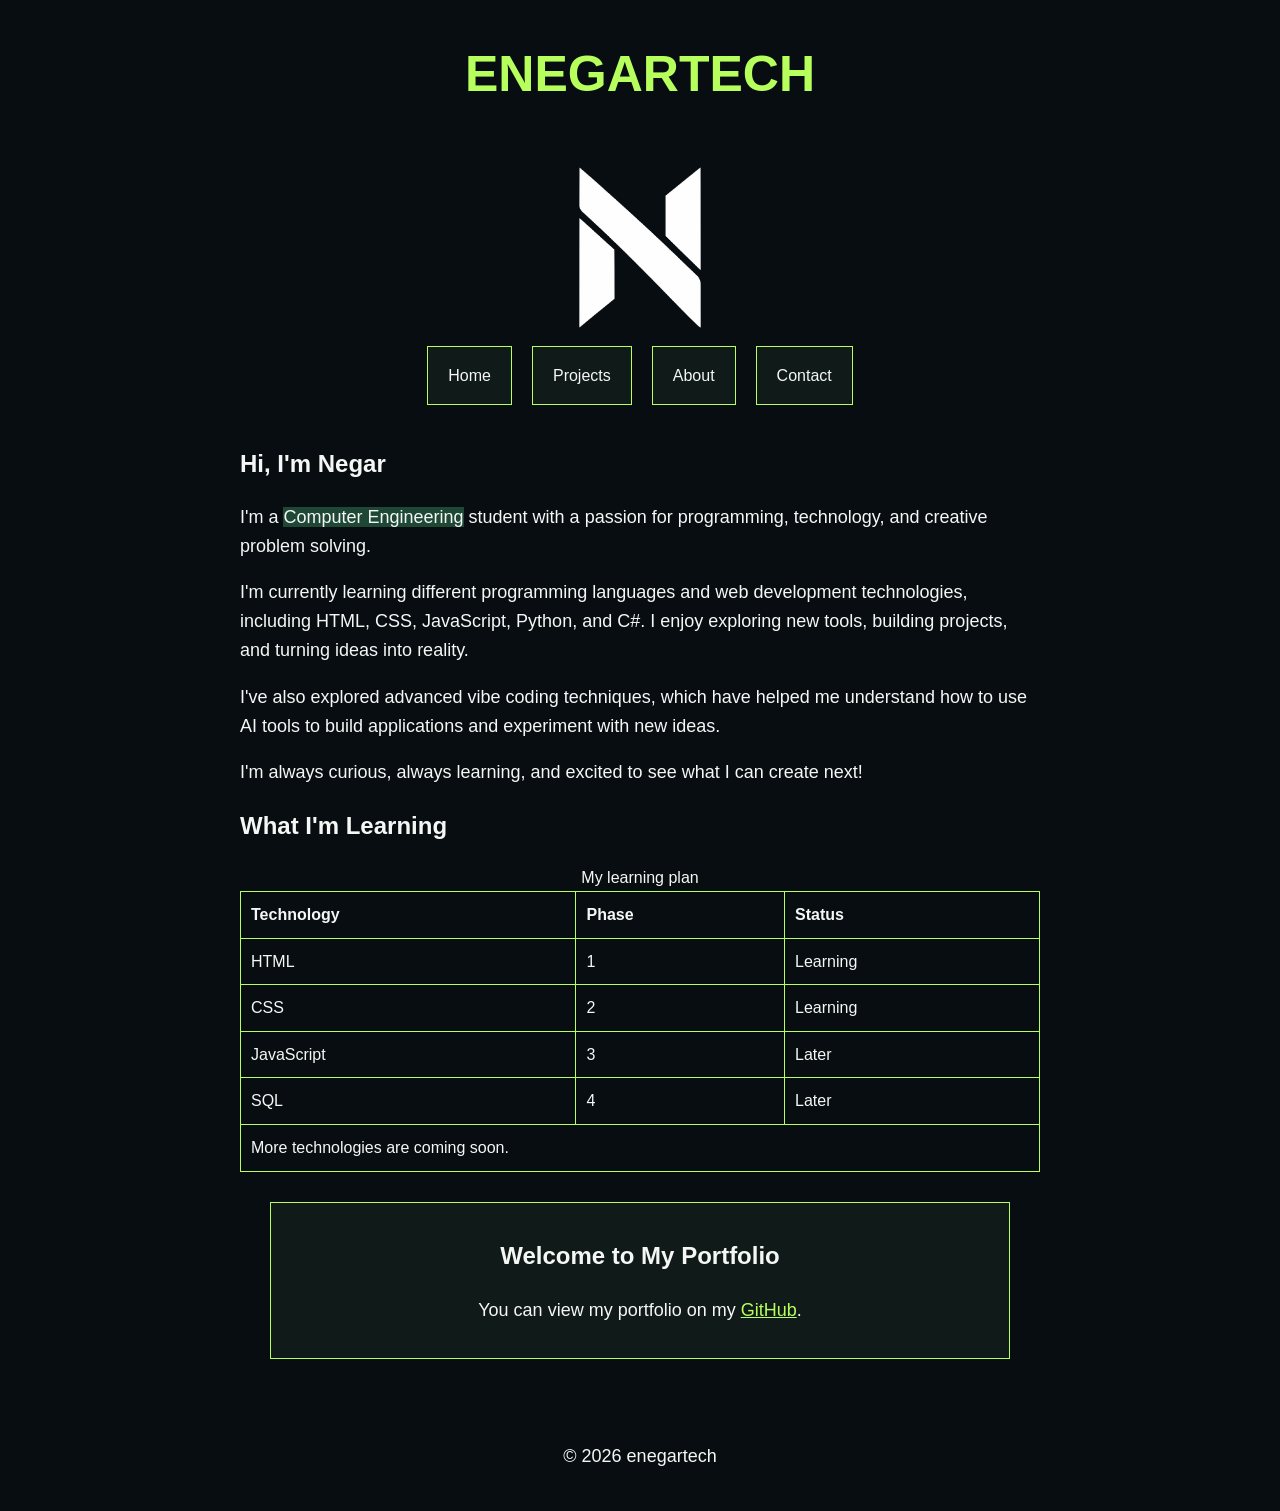
<file: index.html>
<!DOCTYPE html>
<html lang="en">
    <head>
        <meta charset="UTF-8">
        <meta name="viewport" content="width=device-width, initial-scale=1">
        <title>ENEGARTECH</title>
        <link rel="stylesheet" href="style.css">
    </head>
    <body>
        <header>
            <h1>ENEGARTECH</h1>
            <img src="images/logo.png" alt="The logo of Enegartech" width="200">
            <nav>
                <ul>
                    <li><a href="index.html">Home</a></li>
                    <li><a href="projects.html">Projects</a></li>
                    <li><a href="about.html">About</a></li>
                    <li><a href="contact.html">Contact</a></li>
                </ul>
            </nav>
        </header>
        <main>
            <section>
                <h2>Hi, I'm Negar</h2>
                <p>I'm a <span class="highlight">Computer Engineering</span> student with a passion for programming, technology, and creative problem solving.</p>
                <p>I'm currently learning different programming languages and web development technologies, including HTML, CSS, JavaScript, Python, and C#. I enjoy exploring new tools, building projects, and turning ideas into reality.</p>
                <p>I've also explored advanced vibe coding techniques, which have helped me understand how to use AI tools to build applications and experiment with new ideas.</p>
                <p>I'm always curious, always learning, and excited to see what I can create next!</p>
            </section>
            <section>
                <h2>What I'm Learning</h2>
                <table>
                    <caption>My learning plan</caption>
                    <thead>
                        <tr>
                            <th>Technology</th>
                            <th>Phase</th>
                            <th>Status</th>
                        </tr>
                    </thead>
                    <tbody>
                        <tr>
                            <td>HTML</td>
                            <td>1</td>
                            <td>Learning</td>
                        </tr>
                        <tr>
                            <td>CSS</td>
                            <td>2</td>
                            <td>Learning</td>
                        </tr>
                        <tr>
                            <td>JavaScript</td>
                            <td>3</td>
                            <td>Later</td>
                        </tr>
                        <tr>
                            <td>SQL</td>
                            <td>4</td>
                            <td>Later</td>
                        </tr>
                        <tr>
                            <td colspan="3">More technologies are coming soon.</td>
                        </tr>
                    </tbody>
                </table>
            </section>
            <section class="card">
                <h2>Welcome to My Portfolio</h2>
                <p>You can view my portfolio on my <a href="https://github.com/enegartech">GitHub</a>.</p>
            </section>
        </main>
        <footer><p>&copy; 2026 enegartech</p></footer>
    </body>
</html>
</file>
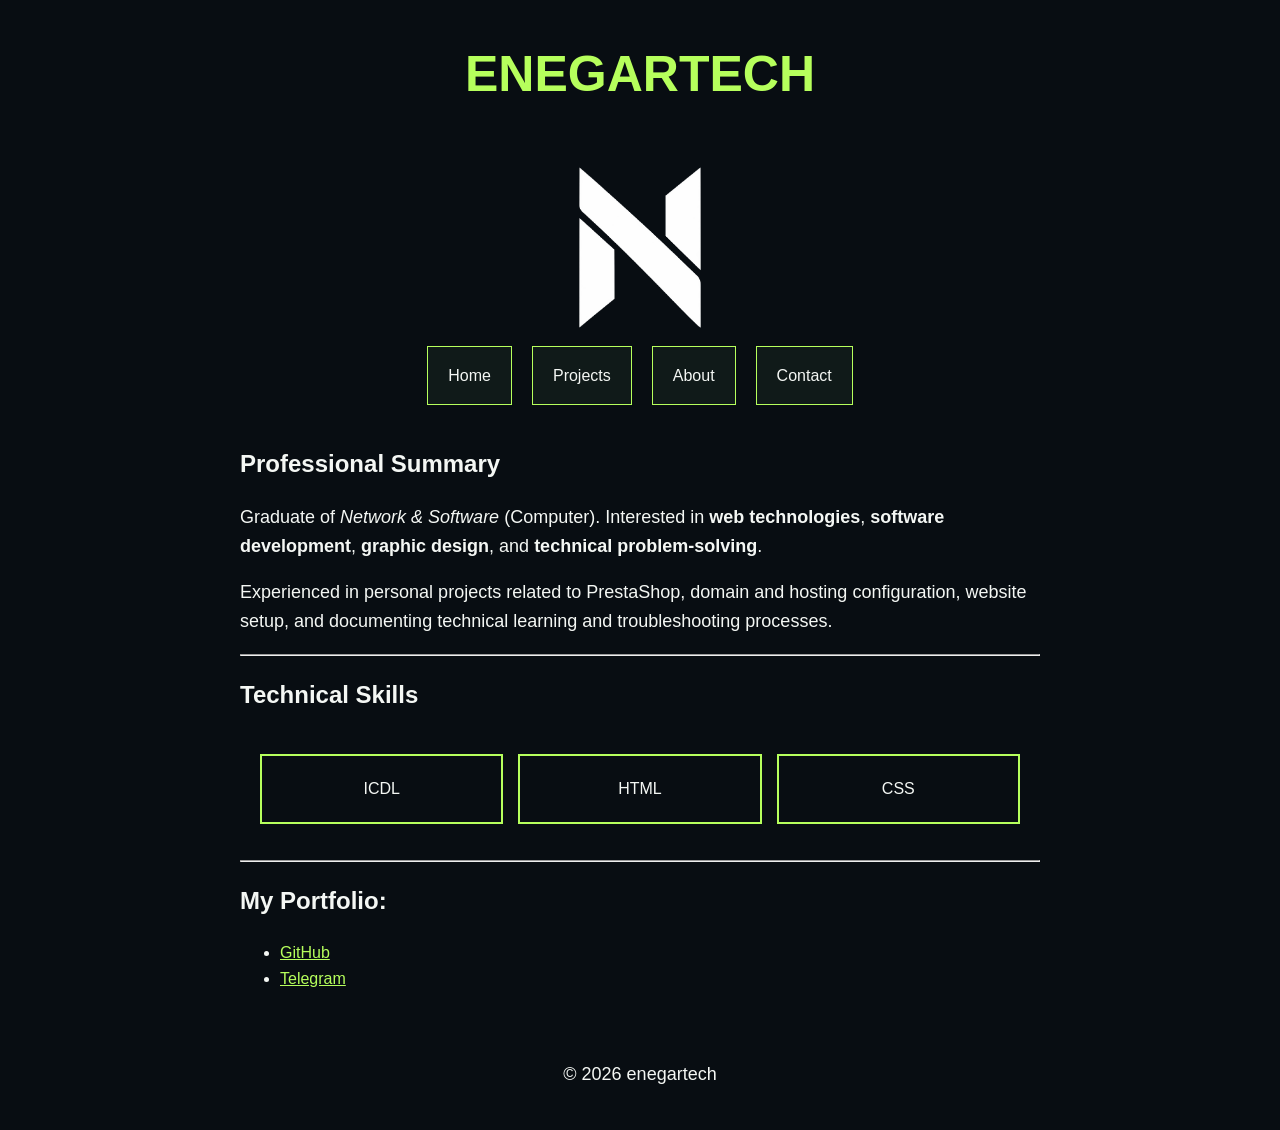
<file: about.html>
<!DOCTYPE html>
<html lang="en">
    <head>
        <meta charset="UTF-8">
        <meta name="viewport" content="width=device-width, initial-scale=1">
        <title>About Me</title>
        <link rel="stylesheet" href="style.css">
    </head>
    <body>
        <header>
            <h1>ENEGARTECH</h1>
            <img src="images/logo.png" alt="The logo of Enegartech" width="200">
            <nav>
                <ul>
                    <li><a href="index.html">Home</a></li>
                    <li><a href="projects.html">Projects</a></li>
                    <li><a href="about.html">About</a></li>
                    <li><a href="contact.html">Contact</a></li>
                </ul>
            </nav>
        </header>
        <main>
            <h2>Professional Summary</h2>
            <p>Graduate of <em>Network &amp; Software</em> (Computer). Interested in <strong>web technologies</strong>, <strong>software development</strong>, <strong>graphic design</strong>, and <strong>technical problem-solving</strong>.</p>
            <p>Experienced in personal projects related to PrestaShop, domain and hosting configuration, website setup, and documenting technical learning and troubleshooting processes.</p>
            <hr>
            <h2>Technical Skills</h2>
            <ul class="skills">
                <li>ICDL</li>
                <li>HTML</li>
                <li>CSS</li>
            </ul>
            <hr>
            <h2>My Portfolio:</h2>
            <ul>
                <li><a href="https://github.com/enegartech">GitHub</a></li>
                <li><a href="https://t.me/negartech">Telegram</a></li>
            </ul>
        </main>
        <footer><p>&copy; 2026 enegartech</p></footer>
    </body>
</html>
</file>
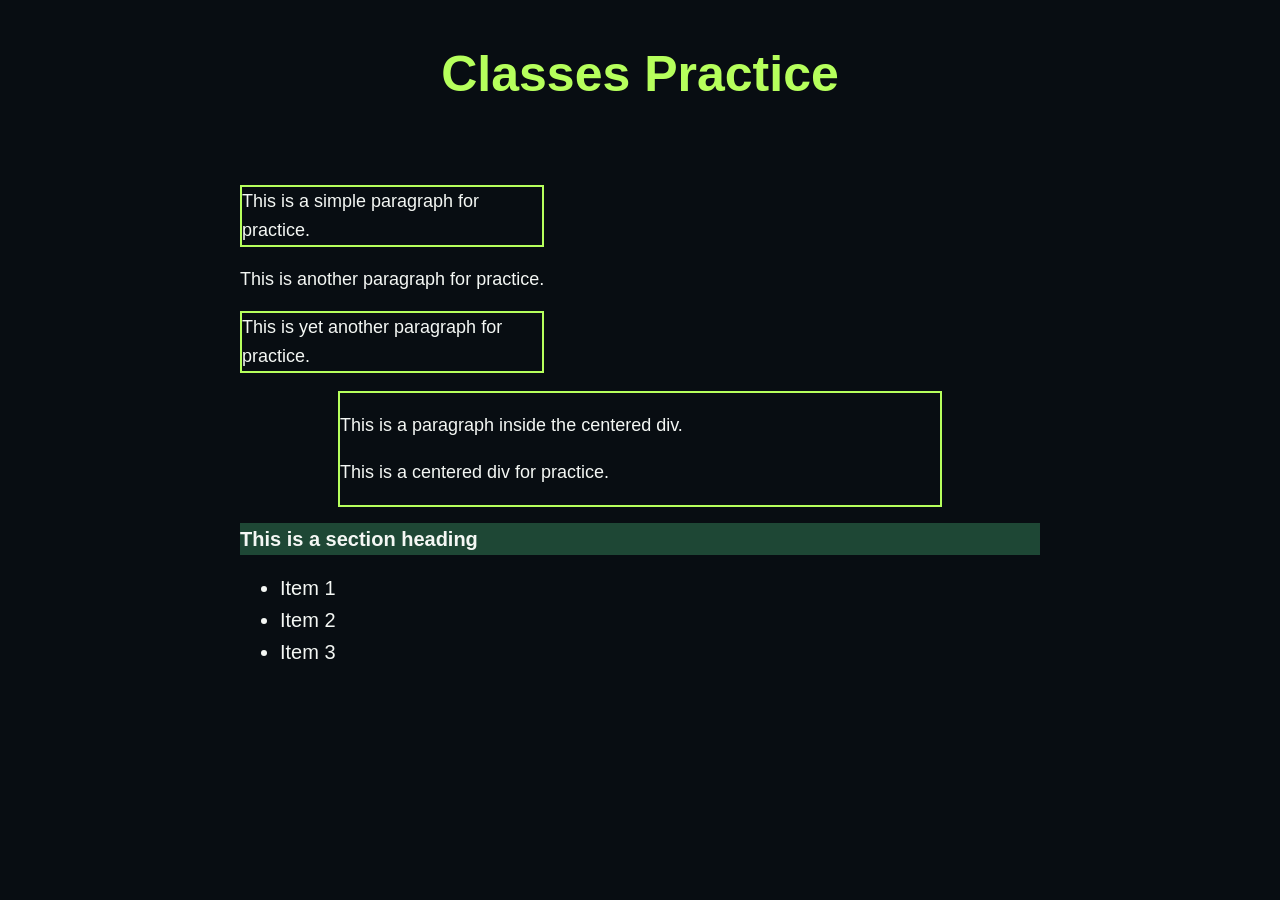
<file: classes-practice.html>
<!DOCTYPE html>
<html lang="en">
    <head>
        <meta charset="UTF-8">
        <title>Classes Practice</title>
        <link rel="stylesheet" href="style.css">
    </head>
    <body>
        <header>
            <h1>Classes Practice</h1>
        </header>
        <main>
            <p class="limited">
                This is a simple paragraph for practice.
            </p>
            <p>
                This is another paragraph for practice.
            </p>
            <p class="narrow">
                This is yet another paragraph for practice.
            </p>
            <div class="centered">
                <p>
                    This is a paragraph inside the centered div.
                </p>
                <p>
                    This is a centered div for practice.
                </p>
            </div>
            <section>
                <h2 class="note highlight">This is a section heading</h2>
                <ul>
                    <li class="note">Item 1</li>
                    <li class="note">Item 2</li>
                    <li class="note">Item 3</li>
                </ul>
            </section>
        </main>
    </body>
</html>
</file>
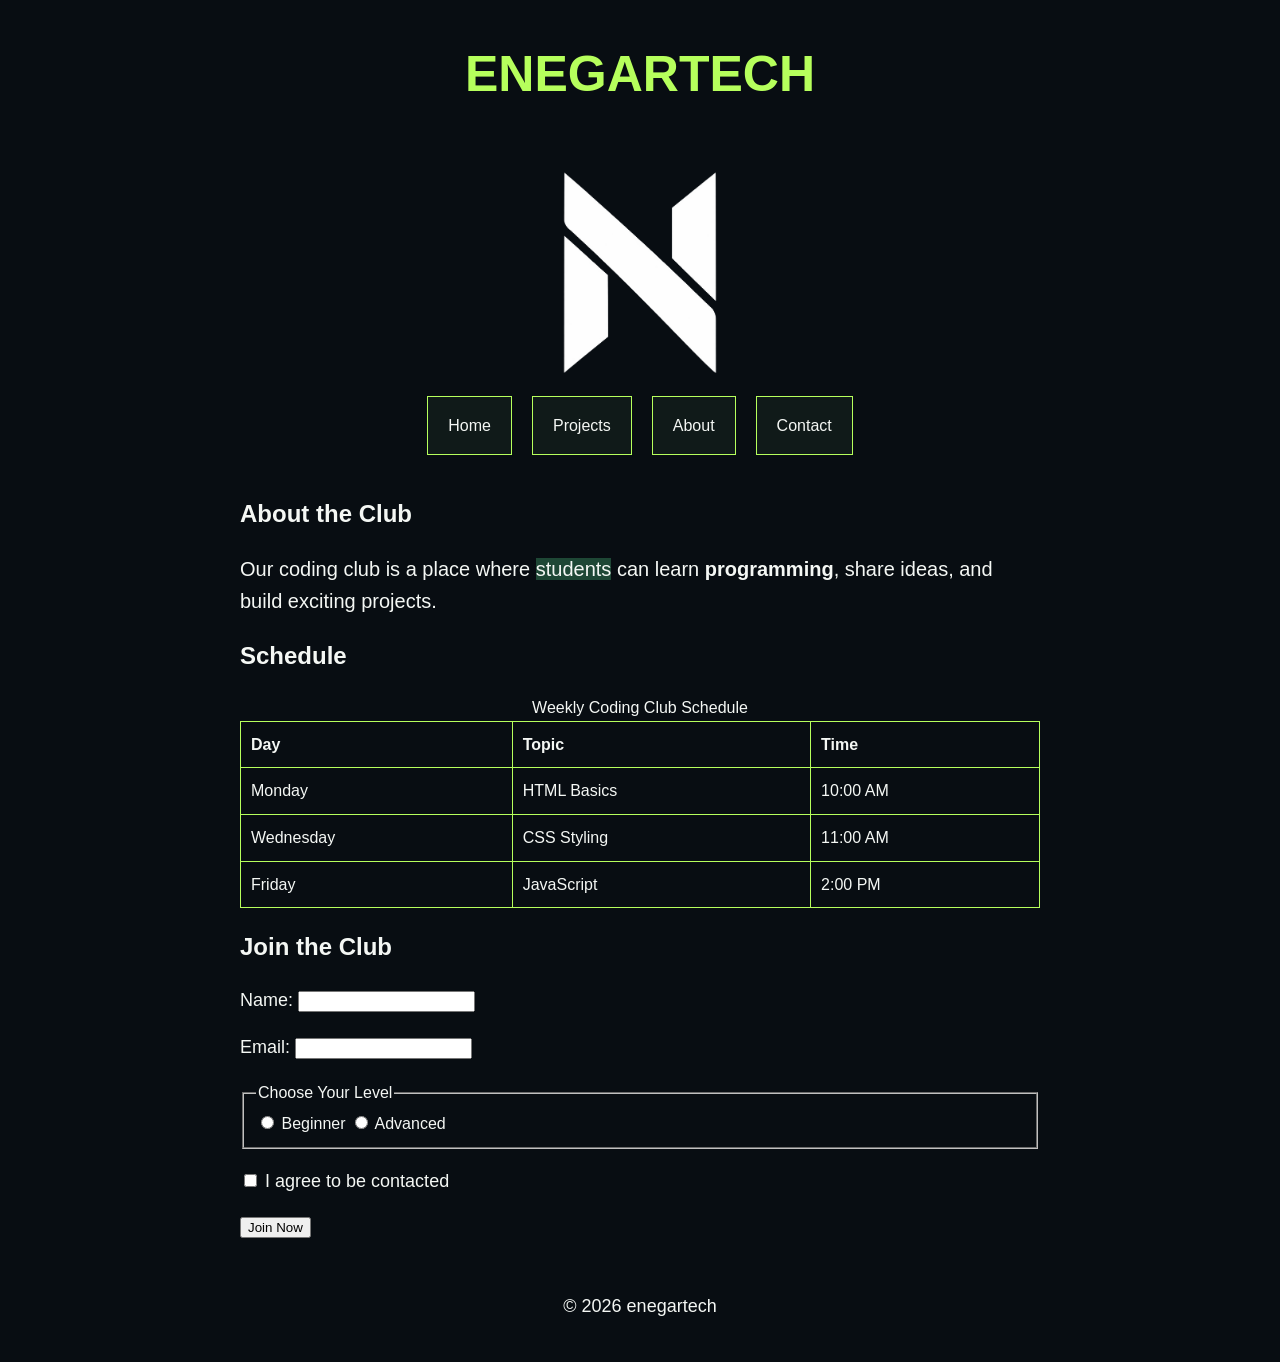
<file: club.html>
<!DOCTYPE html>
<html lang="en">
<head>
    <meta charset="UTF-8">
    <title>Our Club</title>
    <link rel="stylesheet" href="style.css">
</head>
<body>
    <header>
        <h1>ENEGARTECH</h1>
        <img src="images/logo.png" alt="our logo" width="250">
        <nav>
            <ul>
                <li><a href="index.html">Home</a></li>
                <li><a href="projects.html">Projects</a></li>
                <li><a href="about.html">About</a></li>
                <li><a href="contact.html">Contact</a></li>
            </ul>
        </nav>
    </header>
    <main>
        <section>
            <h2>About the Club</h2>
            <p  class="note">
                Our coding club is a place where <span class="highlight">students</span>
                can learn <strong>programming</strong>,
                share ideas, and build exciting projects.
            </p>
        </section>
        <section>
            <h2>Schedule</h2>
            <table>
                <caption>Weekly Coding Club Schedule</caption>
                <thead>
                    <tr>
                        <th>Day</th>
                        <th>Topic</th>
                        <th>Time</th>
                    </tr>
                </thead>
                <tbody>
                    <tr>
                        <td>Monday</td>
                        <td>HTML Basics</td>
                        <td>10:00 AM</td>
                    </tr>
                    <tr>
                        <td>Wednesday</td>
                        <td>CSS Styling</td>
                        <td>11:00 AM</td>
                    </tr>
                    <tr>
                        <td>Friday</td>
                        <td>JavaScript</td>
                        <td>2:00 PM</td>
                    </tr>
                </tbody>
            </table>
        </section>
        <section>
            <h2>Join the Club</h2>
            <form method="post">
                <p>
                    <label for="name">Name:</label>
                    <input type="text" id="name" name="full-name" required>
                </p>

                <p>
                    <label for="email">Email:</label>
                    <input type="email" id="email" name="email-address" required>
                </p>
                <fieldset>
                    <legend>Choose Your Level</legend>
                    <input type="radio" id="beginner" name="level" value="beginner" required>
                    <label for="beginner">Beginner</label>

                    <input type="radio" id="advanced" name="level" value="advanced">
                    <label for="advanced">Advanced</label>
                </fieldset>

                <p>
                    <input type="checkbox" id="agreement" name="contact-consent" value="yes" required>
                    <label for="agreement">I agree to be contacted</label>
                </p>
                <button type="submit">Join Now</button>
            </form>
        </section>
    </main>
    <footer>
        <p>&copy; 2026 enegartech</p>
    </footer>
</body>
</html>
</file>
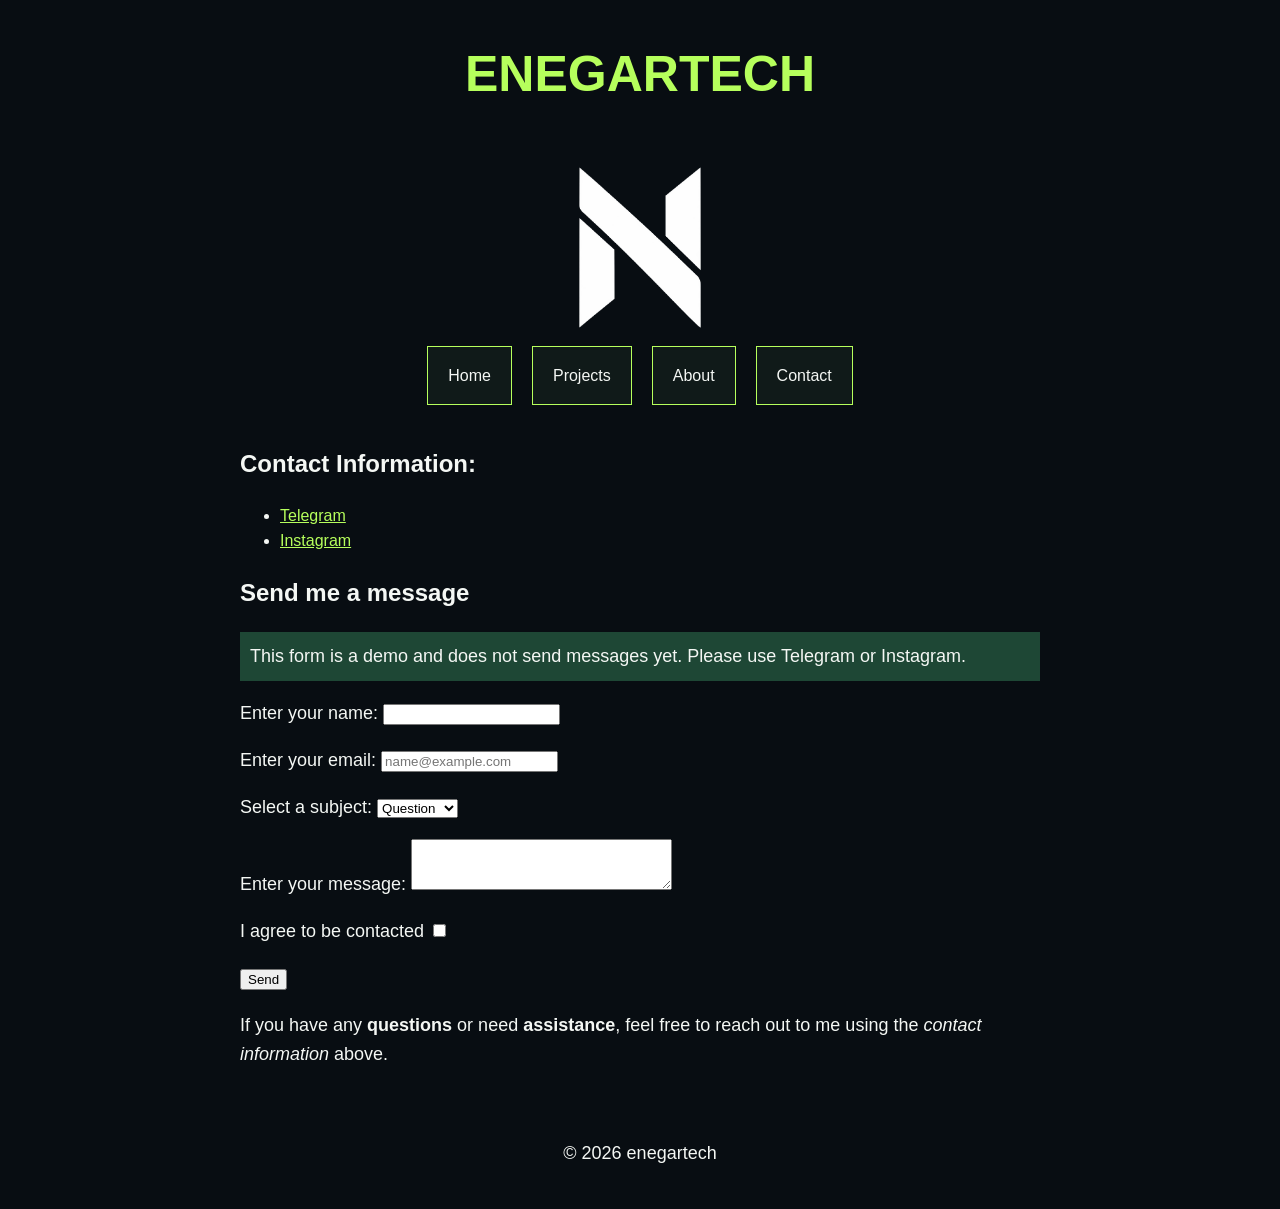
<file: contact.html>
<!DOCTYPE html>
<html lang="en">
    <head>
        <meta charset="UTF-8">
        <meta name="viewport" content="width=device-width, initial-scale=1">
        <title>Contact us</title>
        <link rel="stylesheet" href="style.css">
    </head>
    <body>
        <header>
            <h1>ENEGARTECH</h1>
            <img src="images/logo.png" alt="The logo of Enegartech" width="200">
            <nav>
                <ul>
                    <li><a href="index.html">Home</a></li>
                    <li><a href="projects.html">Projects</a></li>
                    <li><a href="about.html">About</a></li>
                    <li><a href="contact.html">Contact</a></li>
                </ul>
            </nav>
        </header>
        <main>
            <h2>Contact Information:</h2>
            <ul>
                <li><a href="https://t.me/enegartech">Telegram</a></li>
                <li><a href="https://www.instagram.com/enegartech/">Instagram</a></li>
            </ul>
            <section>
                <h2>Send me a message</h2>
                <p class="demo-note">This form is a demo and does not send messages yet. Please use Telegram or Instagram.</p>
                <form method="post">
                    <p>
                        <label for="name">Enter your name:</label>
                        <input type="text" id="name" name="name" required>
                    </p>
                    <p>
                        <label for="email">Enter your email:</label>
                        <input type="email" id="email" name="email" placeholder="name@example.com" required>
                    </p>
                    <p>
                        <label for="subject">Select a subject:</label>
                        <select name="subject" id="subject">
                            <option value="question">Question</option>
                            <option value="feedback">Feedback</option>
                            <option value="other">Other</option>
                        </select>
                    </p>
                    <p>
                        <label for="message">Enter your message:</label>
                        <textarea id="message" name="message" rows="3" cols="30"  required></textarea>
                    </p>
                    <p>
                        <label for="agree">I agree to be contacted</label>
                        <input type="checkbox" id="agree" name="agree" required>
                    </p>
                    <p>
                        <button type="submit">Send</button>
                    </p>
                </form>
            </section>
            <p>If you have any <strong>questions</strong> or need <strong>assistance</strong>, feel free to reach out to me using the <em>contact information</em> above.</p>
        </main>
        <footer><p>&copy; 2026 enegartech</p></footer>
    </body>
</html>
</file>
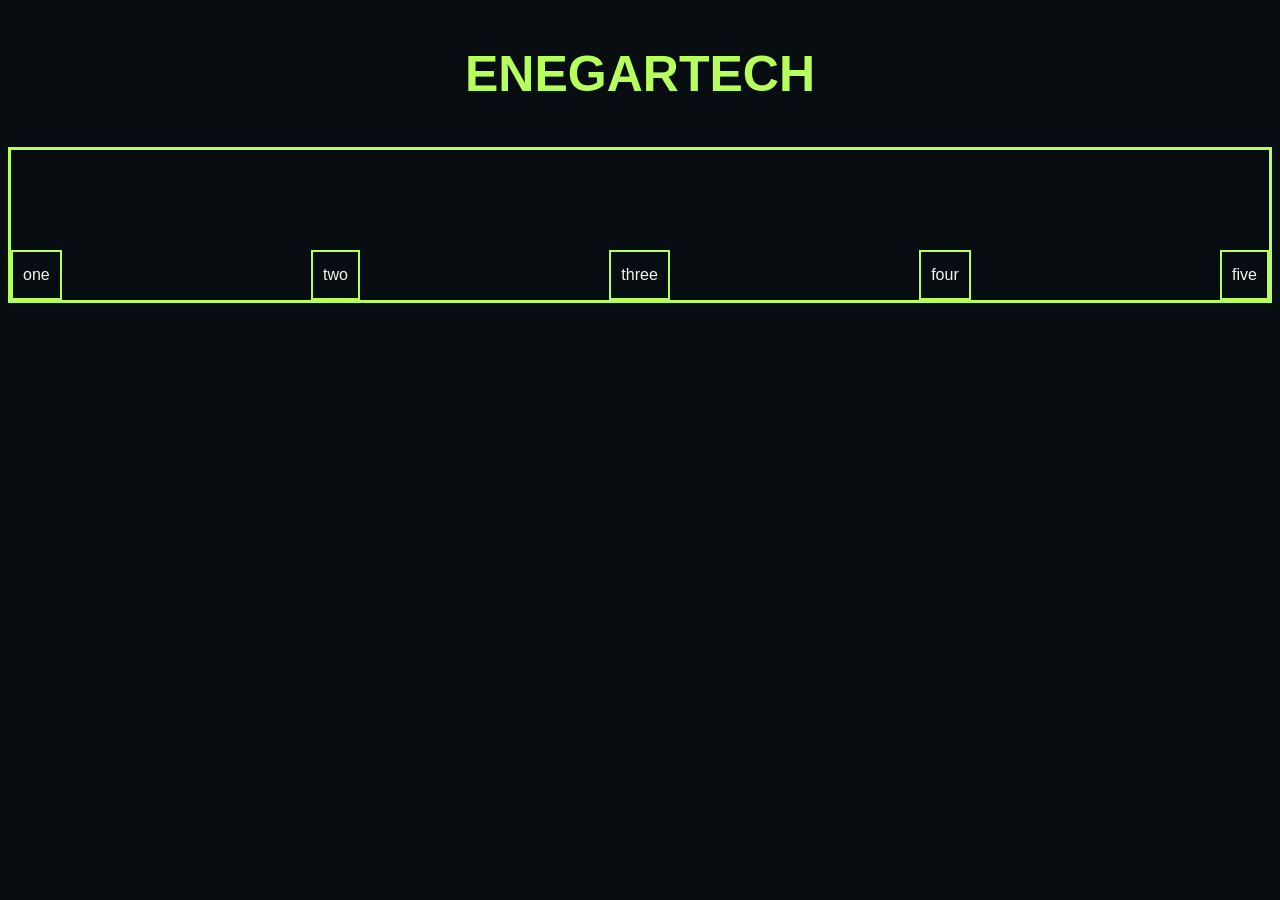
<file: flex-practice.html>
<!DOCTYPE html>
<html lang="en">
<head>
    <meta charset="UTF-8">
    <title>Flex Practice</title>
    <link rel="stylesheet" href="style.css">
</head>
<body>
    <h1>ENEGARTECH</h1>
    <div class="row">
        <div class="item">one</div>
        <div class="item">two</div>
        <div class="item">three</div>        
        <div class="item">four</div>
        <div class="item">five</div>
    </div>
</body>
</html>
</file>
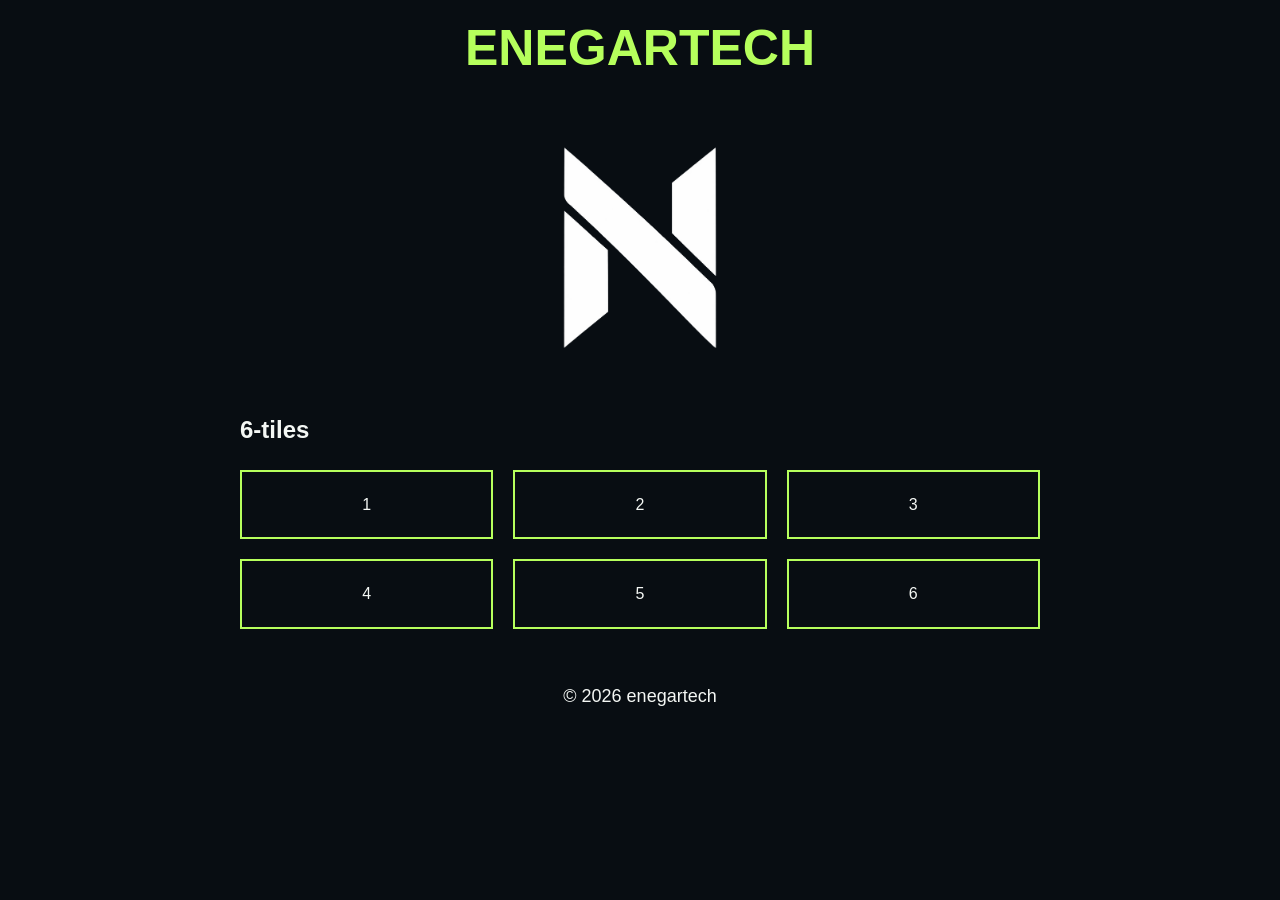
<file: grid-practice.html>
<!DOCTYPYE html>
<html lang="en">
    <head>
        <title>grid practice</title>
        <meta charset="UTF-8">
        <meta name="viewport" content="width=device-width, initial-scale=1.0">
        <link rel="stylesheet" href="style.css">
    </head>
    <body>
        <header>
            <h1>ENEGARTECH</h1>
            <img src="images/logo.png" alt="a photo of my logo" width="250">
        </header>
        <main>
            <section>
                <h2>6-tiles</h2>
                <div class="grid">
                    <div class="tile">1</div>
                    <div class="tile">2</div>
                    <div class="tile">3</div>
                    <div class="tile">4</div>
                    <div class="tile">5</div>
                    <div class="tile">6</div>
                </div>
            </section>
        </main>
        <footer><p>&copy; 2026 enegartech</p></footer>
    </body>
</html>
</file>
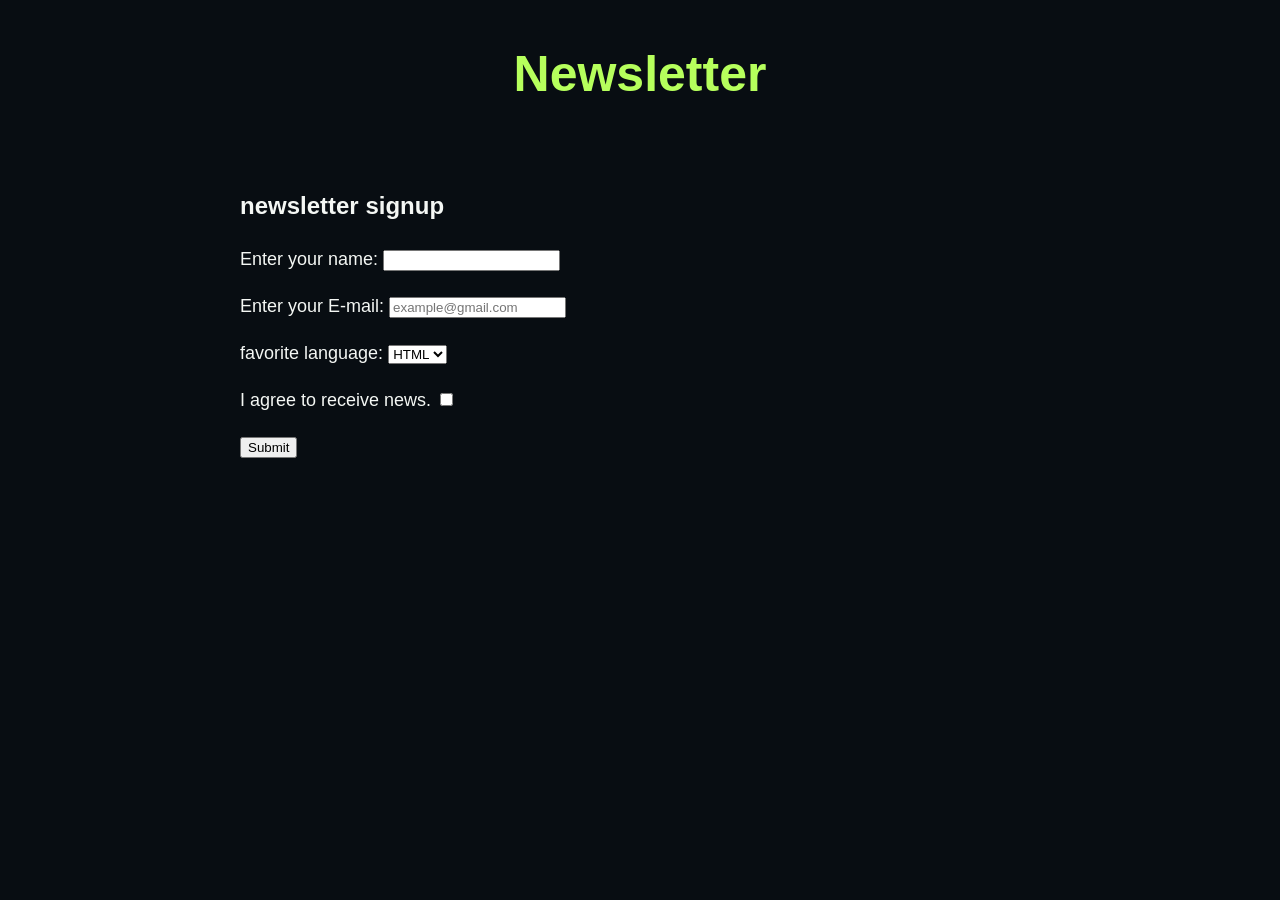
<file: newsletter.html>
<!DOCTYPE html>
<html lang="en">
    <head>
        <meta charset="UTF-8">
        <title>Newsletter</title>
        <link rel="stylesheet" href="style.css">
    </head>
    <body>
        <header>
            <h1>Newsletter</h1>
        </header>
        <main>
            <section>
                <h2>newsletter signup</h2>
                <form method="post">
                    <p>
                        <label for="name">Enter your name:</label>
                        <input type="text" id="name" name="name" required>
                    </p>
                    <p>
                        <label for="email">Enter your E-mail:</label>
                        <input type="email" id="email" name="email" placeholder="example@gmail.com" required>
                    </p>
                    <p>
                        <label for="favorite">favorite language:</label>
                        <select id="favorite" name="favorite-language" required>
                            <option value="html">HTML</option>
                            <option value="css">CSS</option>
                            <option value="js">JS</option>
                        </select>
                    </p>
                    <p>
                        <label for="agree">I agree to receive news. </label>
                        <input type="checkbox" id="agree" name="agree" required>
                    </p>
                    <p>
                        <button type="submit">Submit</button>
                    </p>
                </form>
            </section> 
        </main>
    </body>
</html>
</file>
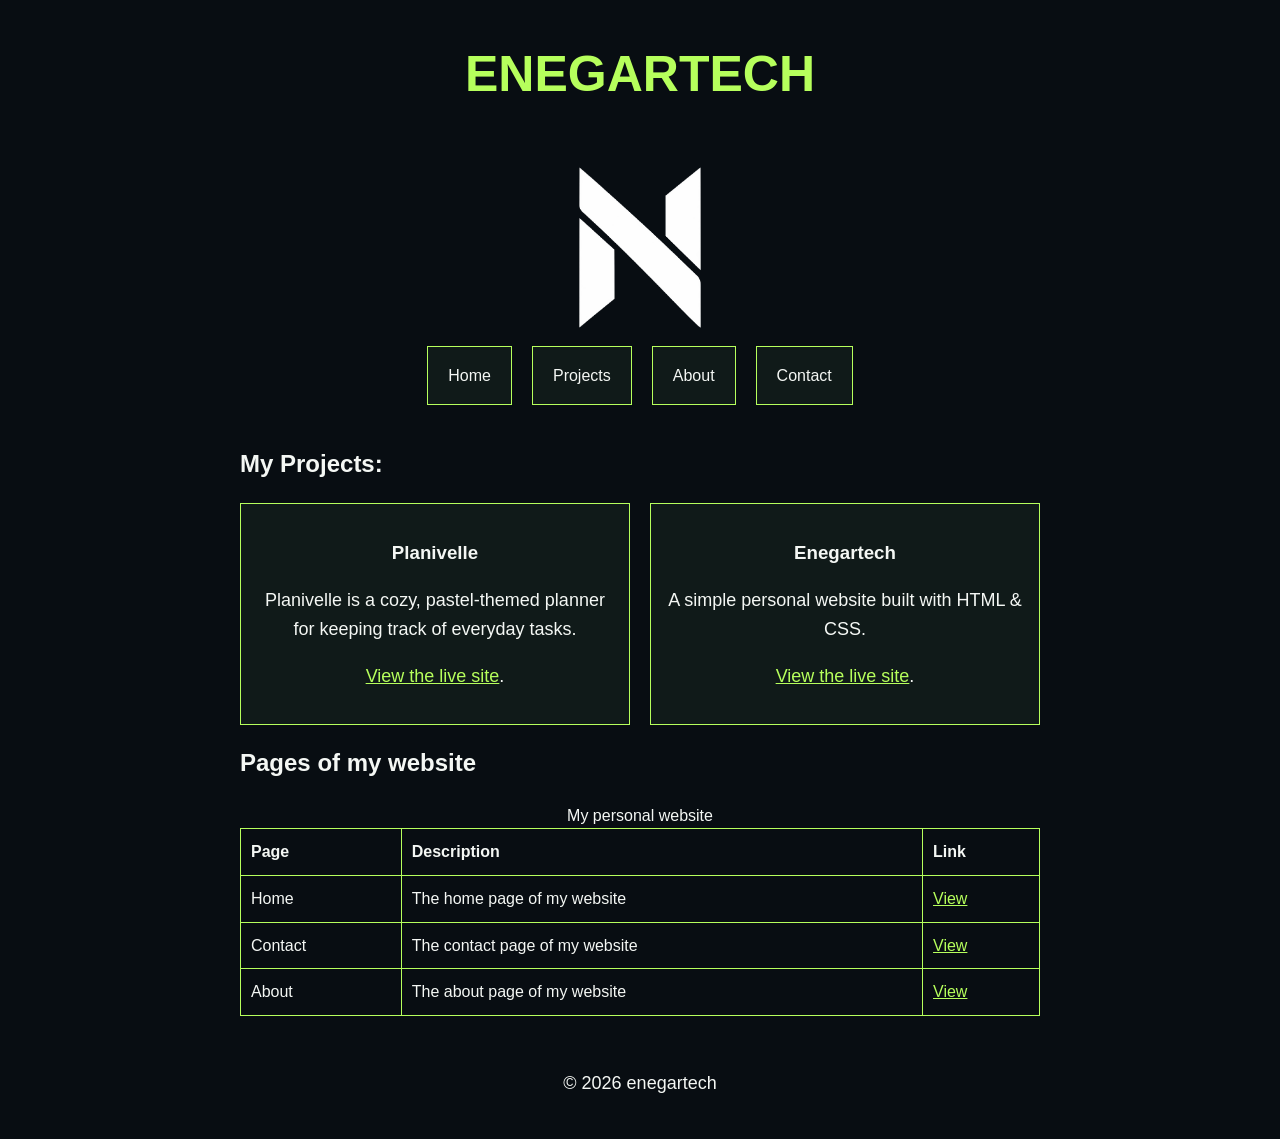
<file: projects.html>
<!DOCTYPE html>
<html lang="en">
    <head>
        <meta charset="UTF-8">
        <meta name="viewport" content="width=device-width, initial-scale=1">
        <title>Projects</title>
        <link rel="stylesheet" href="style.css">
    </head>
    <body>
        <header>
            <h1>ENEGARTECH</h1>
            <img src="images/logo.png" alt="The logo of Enegartech" width="200">
            <nav>
                <ul>
                    <li><a href="index.html">Home</a></li>
                    <li><a href="projects.html">Projects</a></li>
                    <li><a href="about.html">About</a></li>
                    <li><a href="contact.html">Contact</a></li>
                </ul>
            </nav>
        </header>
        <main>
            <section>
                <h2>My Projects:</h2>
                <div class="cards">
                    <article class="card">
                        <h3>Planivelle</h3>
                        <p>Planivelle is a cozy, pastel-themed planner for keeping track of everyday tasks.</p>
                        <p><a href="https://enegartech.github.io/planivelle/">View the live site</a>.</p>
                    </article>
                    <article class="card">
                        <h3>Enegartech</h3>
                        <p>A simple personal website built with HTML &amp; CSS.</p>
                        <p><a href="https://enegartech.github.io/enegartech/">View the live site</a>.</p>
                    </article>
                </div>
            </section>
            <section>
                <h2>Pages of my website</h2>
                <table>
                    <caption>My personal website</caption>
                    <thead>
                        <tr>
                            <th>Page</th>
                            <th>Description</th>
                            <th>Link</th>
                        </tr>
                    </thead>
                    <tbody>
                        <tr>
                            <td>Home</td>
                            <td>The home page of my website</td>
                            <td><a href="index.html">View</a></td>
                        </tr>
                        <tr>
                            <td>Contact</td>
                            <td>The contact page of my website</td>
                            <td><a href="contact.html">View</a></td>
                        </tr>
                        <tr>
                            <td>About</td>
                            <td>The about page of my website</td>
                            <td><a href="about.html">View</a></td>
                        </tr>
                    </tbody>
                </table>
            </section>
        </main>
        <footer><p>&copy; 2026 enegartech</p></footer>
    </body>
</html>
</file>
<file: style.css>
/*Variables*/
:root {
    --bg: #080d12;
    --text: #f4f7f4;
    --accent: #b6ff5c;
    --surface: #101a19;
}

/*Base*/
body {
    font-family: Arial, sans-serif;
    background-color: var(--bg);
    color: var(--text);
    line-height: 1.6;
}

h1 {
    color: var(--accent);
    font-size: 50px;
    text-align: center;
}

p {
    font-size: 1.125rem;
}

a {
    color: var(--accent);
}

.note {
    font-size: 20px;
    color: var(--text);
}

.highlight {
    background-color: #1e4735;
}

.demo-note {
    color: var(--text);
    background-color: #1e4735;
    padding: 10px;
    margin-bottom: 10px;
}

.box {
    border: 2px solid var(--accent);
    padding: 15px;
    margin: 30px;
    background-color: var(--text);
}

/*Layout*/
main {
    padding: 20px;
    max-width: 800px;
    margin: 0 auto;
    background-color:var(--bg);
}

.card {
    text-align: center;
    border: 1px solid var(--accent);
    padding: 15px;
    margin: 30px;
    background-color:var(--surface);
    color: var(--text);
}

.cards {
    display: flex;
    gap: 20px;
    flex-wrap: wrap;
}

.cards .card {
     margin: 0;
     flex: 1 1 250px;
}

footer {
    padding: 15px;
    text-align: center;
}

.narrow {
    width: 300px;
    border: 2px solid var(--accent);
}

.limited {
    max-width: 300px;
    border: 2px solid var(--accent);
}

.centered {
    border: 2px solid var(--accent);
    max-width:600px;
    margin: 0 auto;
}

/*Components*/
nav ul {
    display: flex;
    justify-content: center;
    gap: 20px; 
    list-style: none;
    padding: 0; 
}

nav a {
    text-decoration: none;
    padding: 20px;
    border: 1px solid var(--accent);
    background-color: var(--surface);
    color: var(--text);
    transition: background-color 0.3s, color 0.3s;
}

nav a:hover, nav a:focus {
    background-color: var(--accent);
    color: var(--bg);
}

footer a {
    color: var(--accent);
}

header img {
    display: block;
    margin: 0 auto;
}

.row {
    display: flex;
    gap: 20px;
    justify-content: space-between;
    height: 150px;
    border: 3px solid var(--accent);
    align-items: flex-end;
}

.item {
    border: 2px solid var(--accent);
    padding: 10px;
}

table {
    border-collapse: collapse;
    width: 100%;
}

th, td {
    border: 1px solid var(--accent);
    padding: 10px;
    text-align: left;
}

.grid {
    display: grid;
    grid-template-columns: repeat(auto-fit, minmax(200px, 1fr));
    gap: 20px;
}

.tile {
    border: 2px solid var(--accent);
    padding: 20px;
    text-align: center;
}

.skills {
    display: grid;
    grid-template-columns: repeat(auto-fit, minmax(150px, 1fr));
    gap: 15px;
    list-style: none;
    padding: 20px;
}

.skills li {
    border: 2px solid var(--accent);
    padding: 20px;
    text-align: center;
}

/*Responsive*/
@media (max-width: 600px) {
    h1 {
        font-size: 32px;
    }
    main {
        padding: 12px;
    }
    nav ul {
        flex-wrap: wrap;
    }
    nav a {
        padding: 12px;
    }
    header img {
        width: 120px;
    }
}
</file>
